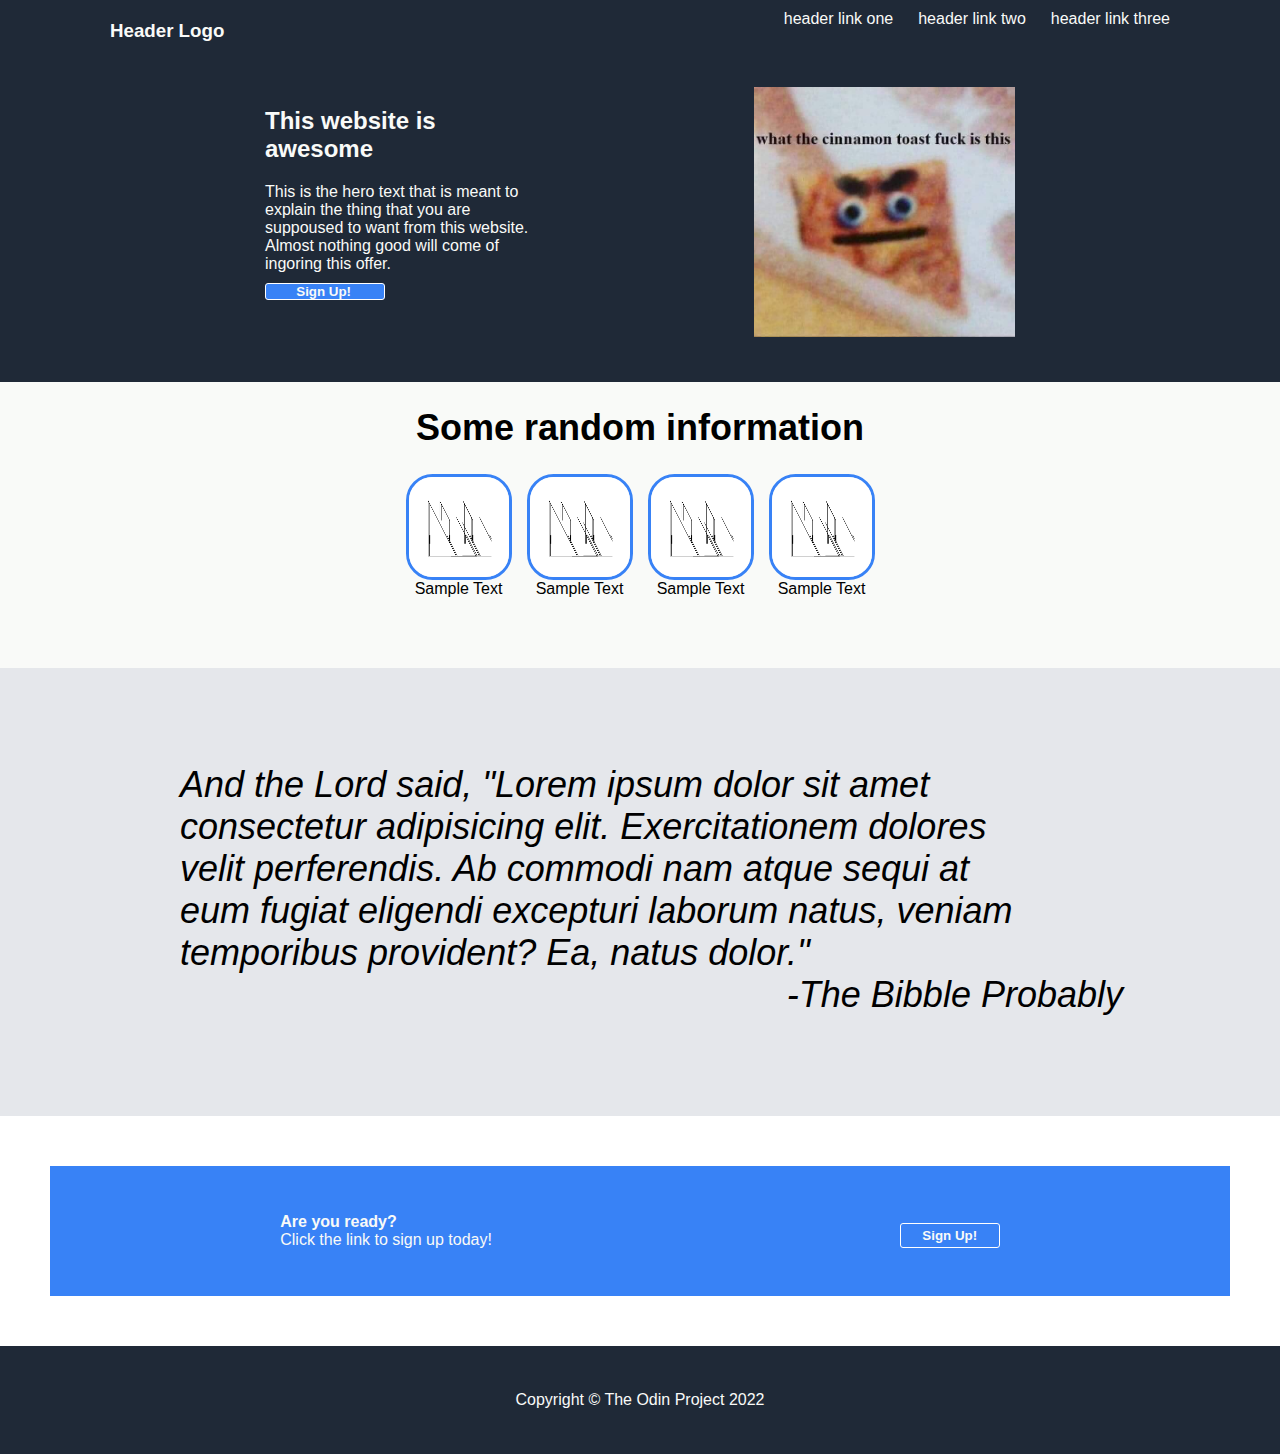
<file: index.html>
<!DOCTYPE html>
<html lang="en">
  <head>
    <meta charset="UTF-8" />
    <meta http-equiv="X-UA-Compatible" content="IE=edge" />
    <meta name="viewport" content="width=device-width, initial-scale=1.0" />
    <link rel="stylesheet" href="style.css" />
    <title>Landing Page</title>
  </head>
  <body>
    <!-- There are 5 sections: Header, Hero, Info, Quote, CTA and Footer -->
    <div class="hero">
      <!-- The way this is going to work is that we are going to make subdivs that are flex boxes in order to posistion things properly -->
      <div class="hero-header">
        <h3>Header Logo</h3>
        <ul>
          <li><a href="#">header link one</a></li>
          <li><a href="#">header link two</a></li>
          <li><a href="#">header link three</a></li>
        </ul>
      </div>

      <div class="hero-main">
        <div class="main-left">
          <h2>This website is awesome</h2>
          This is the hero text that is meant to explain the thing that you are
          suppoused to want from this website. Almost nothing good will come of
          ingoring this offer.
          <button id="sign-up-button"><strong>Sign Up!</strong></button>
        </div>

        <div class="main-right">
          <img
            src="./images/goodQuestion.jpg"
            alt="what the cinnamon toast fuck is this?"
          />
        </div>
      </div>
    </div>
    <div class="info">
      <div class="info-header">Some random information</div>
      <div class="image-wrapper">
        <div class="img-item">
          <img class="info-png" src="./images/Bruh.png" alt="I mean, bruh." />
          Sample Text
        </div>
        <div class="img-item">
          <img class="info-png" src="./images/Bruh.png" alt="I mean, bruh." />
          Sample Text
        </div>
        <div class="img-item">
          <img class="info-png" src="./images/Bruh.png" alt="I mean, bruh." />
          Sample Text
        </div>
        <div class="img-item">
          <img class="info-png" src="./images/Bruh.png" alt="I mean, bruh." />
          Sample Text
        </div>
      </div>
    </div>
    <div class="quote">
      <div class="quote-wrapper">
        <p class="quote-para">
          And the Lord said, "Lorem ipsum dolor sit amet consectetur adipisicing
          elit. Exercitationem dolores velit perferendis. Ab commodi nam atque
          sequi at eum fugiat eligendi excepturi laborum natus, veniam
          temporibus provident? Ea, natus dolor."
        </p>
        <strong>-The Bibble Probably</strong>
      </div>
    </div>
    <div class="CTA">
      <div class="cta-flex-wrapper">
        <div class="cta-flex-left">
          <strong>Are you ready?</strong>
          <p>Click the link to sign up today!</p>
        </div>
        <div class="cta-flex-right">
          <button id="callButton"><strong>Sign Up!</strong></button>
        </div>
      </div>
    </div>
    <div class="footer">
      <p id="footer-para">Copyright © The Odin Project 2022</p>
    </div>
  </body>
</html>
</file>
<file: style.css>
body {
  display: flex;
  flex-direction: column;
  font-family: -apple-system, BlinkMacSystemFont, "Segoe UI", Roboto, Oxygen,
    Ubuntu, Cantarell, "Open Sans", "Helvetica Neue", sans-serif;
  min-height: 100vh;
  margin: 0;
  padding: 0;
}

ul {
  display: flex;
  margin: 0;
  padding: 0;
  list-style-type: none;
  gap: 25px;
}

a {
  color: #f9faf8;
  text-decoration: none;
}

.hero {
  display: flex;
  flex-direction: column;
  background-color: #1f2937;
  color: #f9faf8;
  height: auto;
}

.hero div {
  display: flex;
  /* border: 1px red solid; */
  margin-left: 110px;
  margin-right: 110px;
}

.hero-header,
.hero-header h3 {
  justify-content: space-between;
  padding: 0;
  margin: 0;
  margin-top: 10px;
}

.hero-main {
  padding: 45px;
}

.hero-main .main-left {
  display: flex;
  flex-direction: column;
  /* border: 1px solid red; */
}

#sign-up-button {
  border-radius: 3px;
  border: white 1px solid;
  color: #f9faf8;
  background-color: #3882f6;
  width: 120px;
  text-align: center;
  margin-top: 10px;
  padding-top: 0%;
padding-bottom: 0%;
padding-left: 1%;
padding-right: 2%;
}

.hero-main .main-right img {
  width: auto;
  height: 250px;
}

.info {
  display: flex;
  flex-direction: column;
  /* border: 1px solid red; */
  text-align: center;
  background-color: #f9faf8;
}

.info-header {
  font-size: 36px;
  font-weight: 700;
  text-align: center;
  padding-top: 25px;
  padding-bottom: 25px;
}

.image-wrapper {
  display: flex;
  justify-content: center;
  gap: 15px;
  padding-bottom: 70px;
}

.img-item {
  display: flex;
  flex-direction: column;
}

.info-png {
  width: 100px;
  height: 100px;
  border: 3px #3882f6 solid;
  border-radius: 25%;
}

.quote {
  display: flex;
  flex-direction: column;
  font-size: 36px;
  font-style: italic;
  font-weight: lighter;
  background-color: #e5e7eb;
}

.quote-wrapper {
  display: flex;
  flex-direction: column;
  align-items: end;
  margin-top: 60px;
  margin-bottom: 100px;
  margin-left: 100px;
  margin-right: 157px;
}

.quote .quote-para {
  margin-left: 80px;
  margin-right: 80px;
  margin-bottom: 0;
}

.CTA {
  display: flex;
  flex-direction: column;
  padding:50px;
  /* border: 1px red solid; */
}


.cta-flex-wrapper {
  color: #f9faf8;
  display: flex;
  background-color: #3882f6;
  padding-left: 2%;
  padding-right: 2%;
  padding-top:4%;
  padding-bottom:4%;
  justify-content: center;
}

.cta-flex-left {
  justify-content: center;
  align-items: center;
  margin-right: 36%;
}

.cta-flex-left p {
  padding: 0;
  margin: 0;
}

.cta-flex-right {
  justify-content: center;
  align-items: center;
}

#callButton {
  border-radius: 3px;
  border: white 1px solid;
  color: #f9faf8;
  background-color: #3882f6;
  width: 100px;
  text-align: center;
  margin-top: 10px;
  padding-top: 4%;
  padding-bottom:4%;
  padding-left: 8%;
  padding-right: 8%;
}

.footer {
  display: flex;
  margin-top: auto;
  background-color: #1f2937;
  color: #f9faf8;
  justify-content: center;
}

#footer-para {
  margin-top: 45px;
  margin-bottom: 45px;
  margin-left: 50px;
  margin-right: 50px;
  padding: 0;
}
</file>
